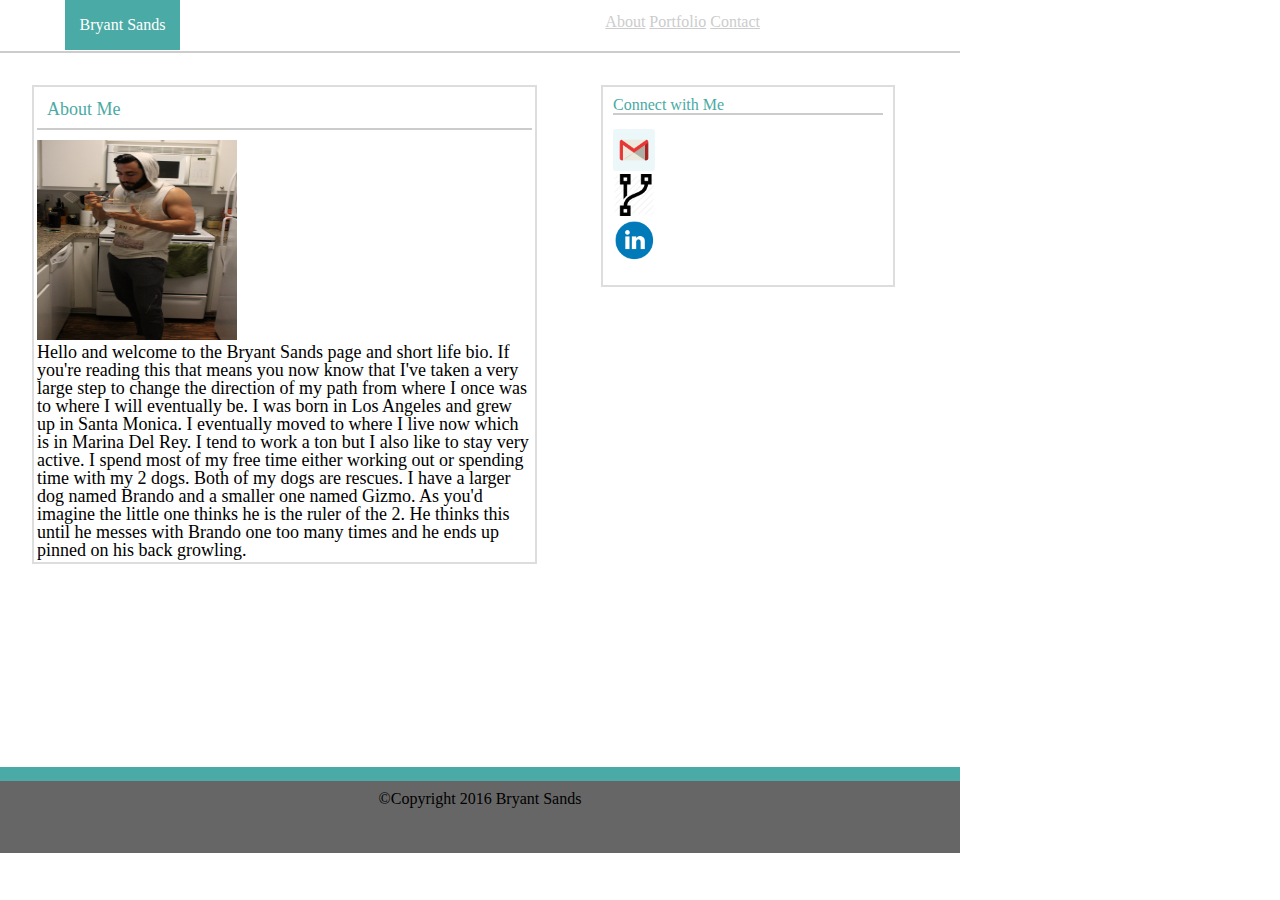
<file: index.html>
<!DOCTYPE html>
<html>
<head>
	<title>Basic Portfolio</title>
	<!--  CSS  -->
<link rel="stylesheet" type="text/css" href="assets/css/reset.css">
<link rel="stylesheet" type="text/css" href="assets/css/style.css">
</head>
<body> 

	<header>		
		<h1>Bryant Sands</h1>
<nav>
	<ul>
		<li><a href="index.html" target="_blank">About</a></li>
		<li><a href="portfolio.html" target="_blank">Portfolio</a></li>
		<li><a href="contact.html" target="_blank">Contact</a></li>
	</ul>
</nav>
	</header>
	<div class=container>


	
	<section id="main-bio">

		<h2>About Me</h2>
	<!-- photo of me for page -->
		<img src="assets/images/cereal.jpeg" alt="bio-image" style="width:200px; height:200px;">
	<!-- paragraph of me -->
		<p>Hello and welcome to the Bryant Sands page and short life bio. If you're reading this that means you now know that I've taken a very large step to change the direction of my path from where I once was to where I will eventually be. I was born in Los Angeles and grew up in Santa Monica. I eventually moved to where I live now which is in  Marina Del Rey. I tend to work a ton but I also like to stay very active. I spend most of my free time either working out or spending time with my 2 dogs. Both of my dogs are rescues. I have a larger dog named Brando and a smaller one named Gizmo. As you'd imagine the little one thinks he is the ruler of the 2. He thinks this until he messes with Brando one too many times and he ends up pinned on his back growling.</p>
	</section>
		<!-- contact info -->
	<section id="aside">
		<h3><strong>Connect with Me</strong></h3>
	<nav>
		<ul>
			<li><a href="BryantSands@gmail.com">
			<img src="assets/images/gmail.png" alt="gmaill pic" 
			style="width:42px;height:42px;border:0"></a></li>
			<li><a href="github.com/Bryantsands">
			<img src="assets/images/git-hub-logo.png"
			style="width:42px;height:42px;border:0">
			</a></li>
			<li><a href="https://www.linkedin.com/in/bryant-sands-68a630120">
			<img src="assets/images/linkedin-image.png"
			style="width:42px;height:42px;border:0">
			</a></li>
		</ul>
	</nav>

	</section>
	</div>
		
	<footer> 
	<p>©Copyright 2016 Bryant Sands</p>
	</footer>
	
</body>
</html>
</file>
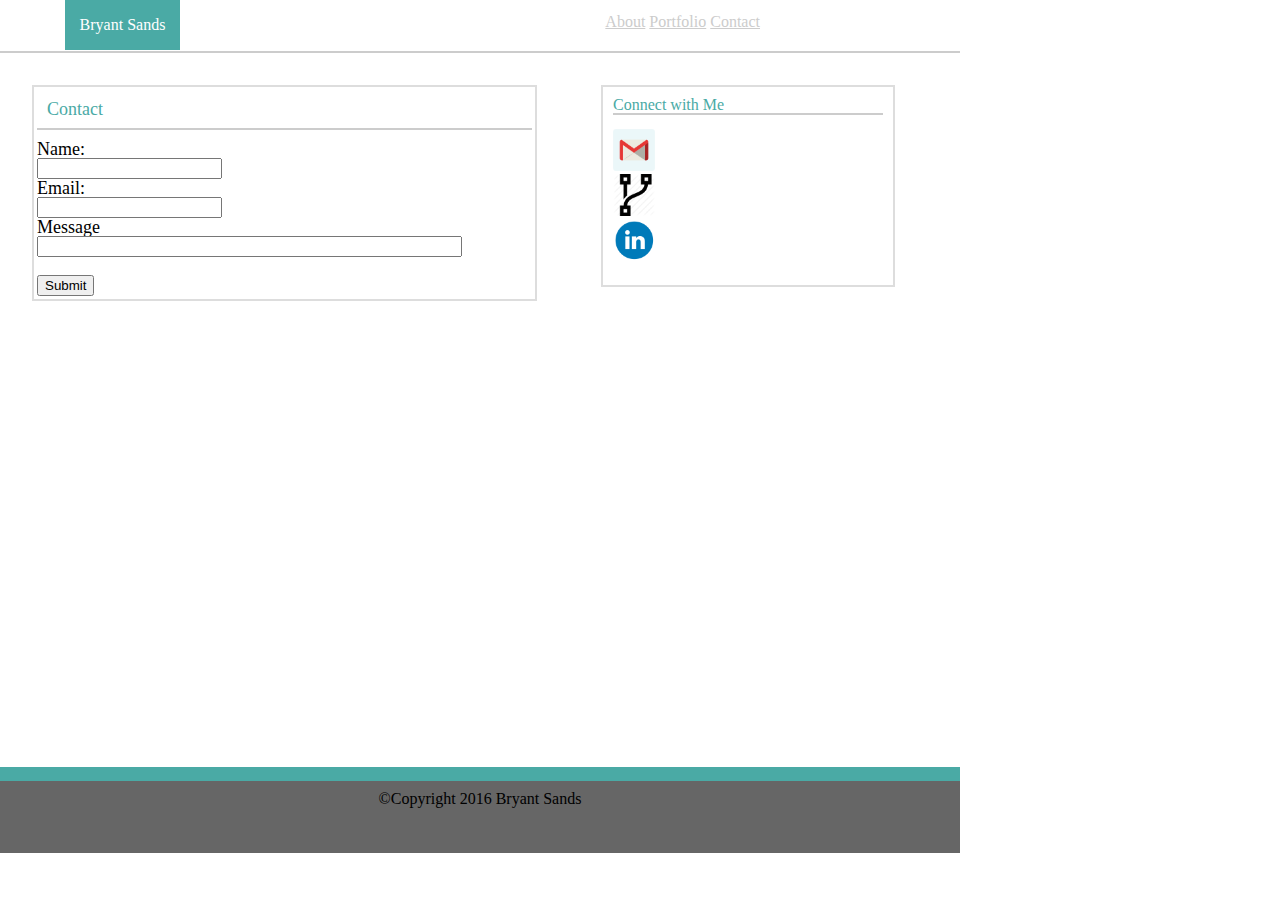
<file: contact.html>
<!DOCTYPE html>
<html>
<head>
	<title>Basic Portfolio</title>
	<!--  CSS  -->
<link rel="stylesheet" type="text/css" href="assets/css/reset.css">
<link rel="stylesheet" type="text/css" href="assets/css/style.css">
</head>
<body>

	<header>		
		<h1>Bryant Sands</h1>
<nav>
	<ul>
		<li><a href="index.html" target="_blank">About</a></li>
		<li><a href="portfolio.html" target="_blank">Portfolio</a></li>
		<li><a href="contact.html" target="_blank">Contact</a></li>
	</ul>
</nav>
	</header>

<div class="container">

<section id="main-bio">

		<h2>Contact</h2>

		<form action="action_page.php">
		Name:<br>
		<input type="text" name="Name" value="">
		<br>
		Email:<br>
		<input type="text" name="Email" value="">
		<br>
		Message<br>
		<input type="text" size="50" name="Message" value="">
		<br><br>
		<input type="submit" value="Submit">
			
		</form>
		</section>
		<section id="aside">
		<h3><strong>Connect with Me</strong></h3>
	<nav>
		<ul>
			<li><a href="BryantSands@gmail.com">
			<img src="assets/images/gmail.png" alt="gmaill pic" 
			style="width:42px;height:42px;border:0"></a></li>
			<li><a href="github.com/Bryantsands">
			<img src="assets/images/git-hub-logo.png"
			style="width:42px;height:42px;border:0">
			</a></li>
			<li><a href="https://www.linkedin.com/in/bryant-sands-68a630120">
			<img src="assets/images/linkedin-image.png"
			style="width:42px;height:42px;border:0">
			</a></li>
		</ul>
	</nav>

	</section>
	</div>
			<footer> 
	<p>©Copyright 2016 Bryant Sands</p>
	</footer>
	


	</body>
	</html>
</file>
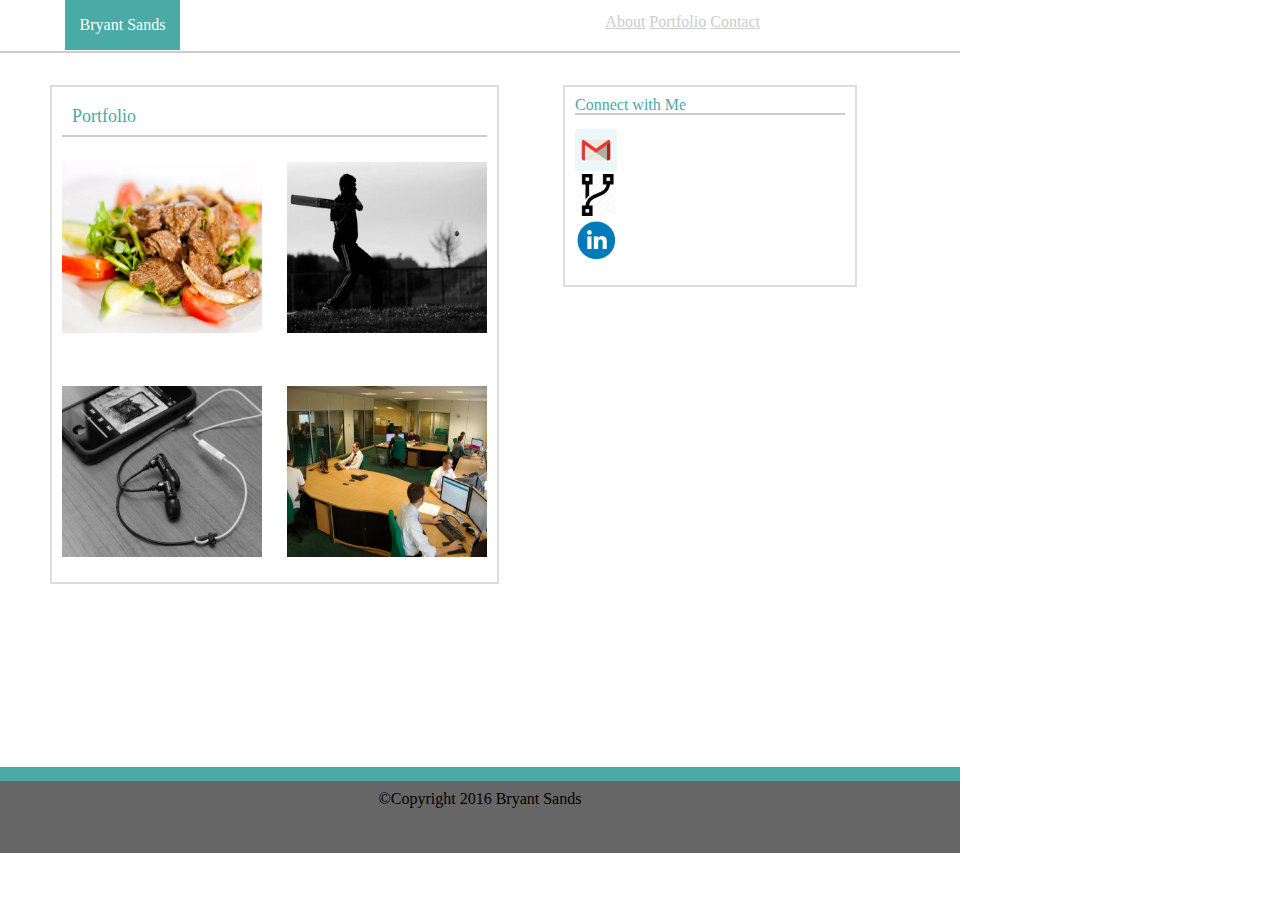
<file: portfolio.html>
<!DOCTYPE html>
<html>
<head>
	<title>Basic Portfolio</title>
	<!--  CSS  -->
<link rel="stylesheet" type="text/css" href="assets/css/reset.css">
<link rel="stylesheet" type="text/css" href="assets/css/style.css">
</head>
<body>

	<header>		
		<h1>Bryant Sands</h1>
<nav>
	<ul>
		<li><a href="index.html" target="_blank">About</a></li>
		<li><a href="portfolio.html" target="_blank">Portfolio</a></li>
		<li><a href="contact.html" target="_blank">Contact</a></li>
	</ul>
</nav>
	</header>

		<section id="portfolio">

			<h2>Portfolio</h2>

				<img src="assets/images/food.jpeg" 
			style="width: 200px;height: 171px; float: left; margin-top: 15px;">
			
				<img src="assets/images/sports.jpeg"
			style="width: 200px;height: 171px; float: right; margin-top: 15px;">
			
			
				<img src="assets/images/tech.jpeg"
			style="width: 200px;height: 171px; float: left; margin-top: 53px;">
			
			
				<img src="assets/images/work.jpeg"
			style="width: 200px;height: 171px; float: right; margin-top: 53px;">	
			
		
		</section>

	<section id="aside">
		<h3><strong>Connect with Me</strong></h3>
	<nav>
		<ul>
			<li><a href="BryantSands@gmail.com">
			<img src="assets/images/gmail.png" alt="gmaill pic" 
			style="width:42px;height:42px;border:0"></a></li>
			<li><a href="github.com/Bryantsands">
			<img src="assets/images/git-hub-logo.png"
			style="width:42px;height:42px;border:0">
			</a></li>
			<li><a href="https://www.linkedin.com/in/bryant-sands-68a630120">
			<img src="assets/images/linkedin-image.png"
			style="width:42px;height:42px;border:0">
			</a></li>
		</ul>
	</nav>

	</section>




		<footer> 
	<p>©Copyright 2016 Bryant Sands</p>
	</footer>
	
</body>
</html>
</file>
<file: assets/css/style.css>
body{
	background-image: url(http://lorempixel.com/output/nightlife-q-g-640-480-8.jpg);
	width:960px; 
}
a{
	color: #cccccc;
}

ul {
	list-style-type:none;
	margin:0;
	padding:0;
	float:right;
	padding-right: 200px;
	padding-top: 14px;
}
li {
	display: inline;
}


header {
	width: 960px;
	background-color: #ffffff;
	border-bottom: 2px solid #cccccc;
	background-width: 960px;
	height:51px;
}
h2 {
	color: #4aaaa5;
	padding: 10px;
	border-bottom: 2px solid #cccccc;
	margin-bottom: 10px;
}

h1 {
	background-color: #4aaaa5;
	border-color: #cccccc;
	border-style: solid;
	font-style: 'Georgia', Times, Times New Roman, serif;
	width: 115px;
	float:left;
	padding-left: 0px;
	padding-top: 17px;
	margin-left: 65px;
	height: 33px;
	color: #ffffff;
	text-align: center;
}

h3{
	color: #4aaaa5;
	border-bottom: 2px solid #cccccc;

}
#main-bio {
	width: 495px;
	background-color: #ffffff;
	border:2px solid #dddddd;
	padding: 3px;
	margin: 32px;
	font-style: 'Arial', 'Helvetica Neue', Helvetica, sans-serif;
	font-size: 18px;
	text-decoration-color: #ebebeb;
	float: left;

}

#container {
	width: 960px;
}

#aside{
	width: 270px;
	height: 178px;
	float: left;
	background-color: #ffffff;
	border:2px solid #dddddd;
	padding: 10px;
	margin: 32px;

}

#portfolio{
	width:425px;
	background-color: #ffffff;
	border:2px solid #dddddd;
	padding: 10px;
	margin: 32px;
	margin-left: 50px;
	font-style: 'Arial', 'Helvetica Neue', Helvetica, sans-serif;
	font-size: 18px;
	text-decoration-color: #ebebeb;
	float: left;
	height: 475px;

}

footer{
	width: 960px;
	height: 62px;
	background-color: #666666;
	font-style: Arial;
	position: absolute;
	bottom: 0;
	text-align: center;
	padding-top: 10px;
	border-bottom: 47px solid #ffffff; 
	border-top: 14px solid #4aaaa5;
}
</file>
